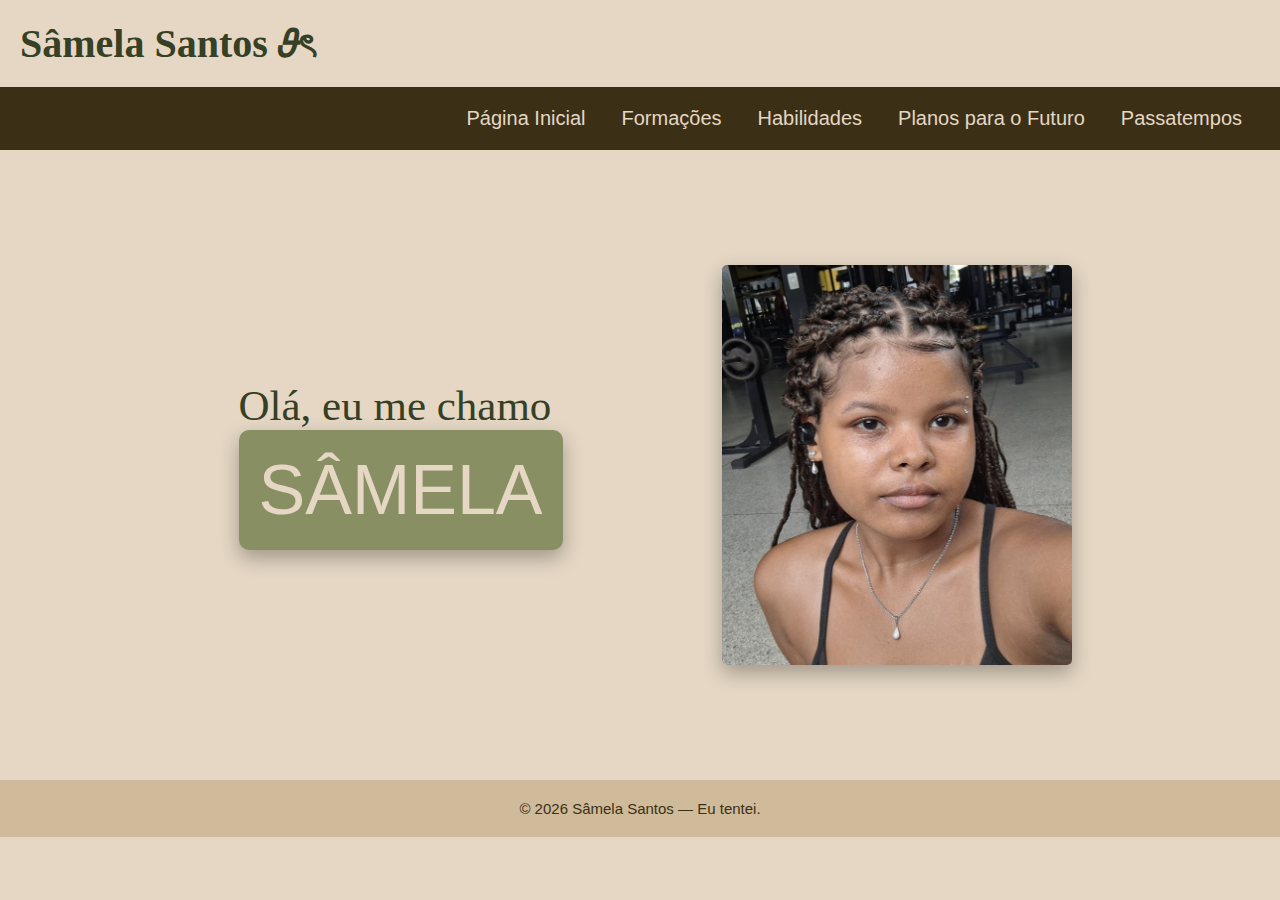
<file: index.html>
<html lang="pt-br">
<head>
    <meta charset="UTF-8">
    <title>Portfólio de Sâmela</title>
    <link rel="stylesheet" href="./src/css/menu-global.css">
    <link rel="stylesheet" href="./src/css/geral.css">
    <link rel="shortcut icon" href="./imagens/icon.png" type="image/x-icon">
</head>
<body>
    <header>
        <nav>
            <h1 class="nome">Sâmela Santos 𝜗ৎ</h1>
            <ul class="menu">
                <li><a href="./index.html">Página Inicial</a></li>
                <li><a href="./src/formacoes.html">Formações</a></li>
                <li><a href="./src/habilidades.html">Habilidades</a></li>
                <li><a href="./src/planos-para-o-futuro.html">Planos para o Futuro</a></li>
                <li><a href="./src/passatempos.html">Passatempos</a></li>
            </ul>
        </nav>
    </header>
    <main >
        <section class="section-1">
            <div>
                <p class="saudacao">Olá, eu me chamo</p>
                <p class="saudacao-nome">SÂMELA</p>
            </div>
        </section>
        <section>
            <figure>
                <img src="./src/imagens/foto.jpg" alt="Foto de perfil de Sâmela Santos" class="foto">
            </figure>
        </section>
    </main>
    <footer>
        <p class="fim">© 2026 Sâmela Santos — Eu tentei.</p>
    </footer>
</body>
</html>
</file>
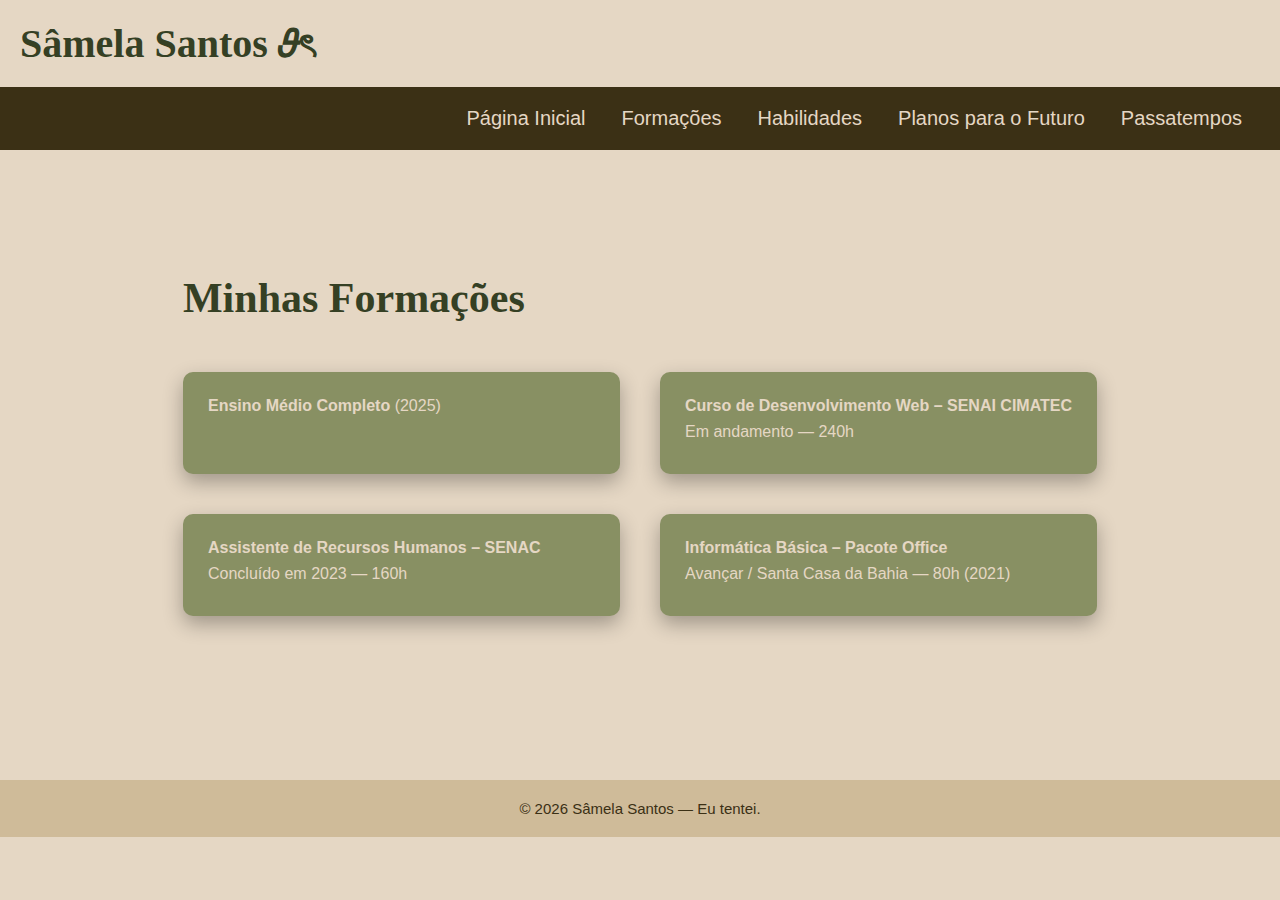
<file: src/formacoes.html>
<html lang="pt-br">
<head>
    <meta charset="UTF-8">
    <title>Portfólio de Sâmela</title>
    <link rel="stylesheet" href="./css/menu-global.css">
    <link rel="stylesheet" href="./css/geral.css">
    <link rel="shortcut icon" href="./imagens/icon.png" type="image/x-icon">
</head>
<body>
    <header>
        <nav>
            <h1 class="nome">Sâmela Santos 𝜗ৎ</h1>
            <ul class="menu">
                <li><a href="../index.html">Página Inicial</a></li>
                <li><a href="./formacoes.html">Formações</a></li>
                <li><a href="./habilidades.html">Habilidades</a></li>
                <li><a href="./planos-para-o-futuro.html">Planos para o Futuro</a></li>
                <li><a href="./passatempos.html">Passatempos</a></li>
            </ul>
        </nav>
    </header>
    <main>
        <section class="formacoes">
            <h2 class="titulo-formacoes">Minhas Formações</h2>
            <div class="caixa-formacoes">
                <div class="caixa">
                    <p><strong>Ensino Médio Completo </strong>(2025)</p>
                </div>

                <div class="caixa">
                    <p><strong>Curso de Desenvolvimento Web – SENAI CIMATEC</strong></p>
                    <p>Em andamento — 240h</p>
                </div>

                <div class="caixa">
                    <p><strong>Assistente de Recursos Humanos – SENAC</strong></p>
                    <p>Concluído em 2023 — 160h</p>
                </div>

                <div class="caixa">
                    <p><strong>Informática Básica – Pacote Office</strong></p>
                    <p>Avançar / Santa Casa da Bahia — 80h (2021)</p>
                </div>
            </div>
        </section>
    </main>
    <footer>
        <p class="fim">© 2026 Sâmela Santos — Eu tentei.</p>
    </footer>
</body>
</html>
</file>
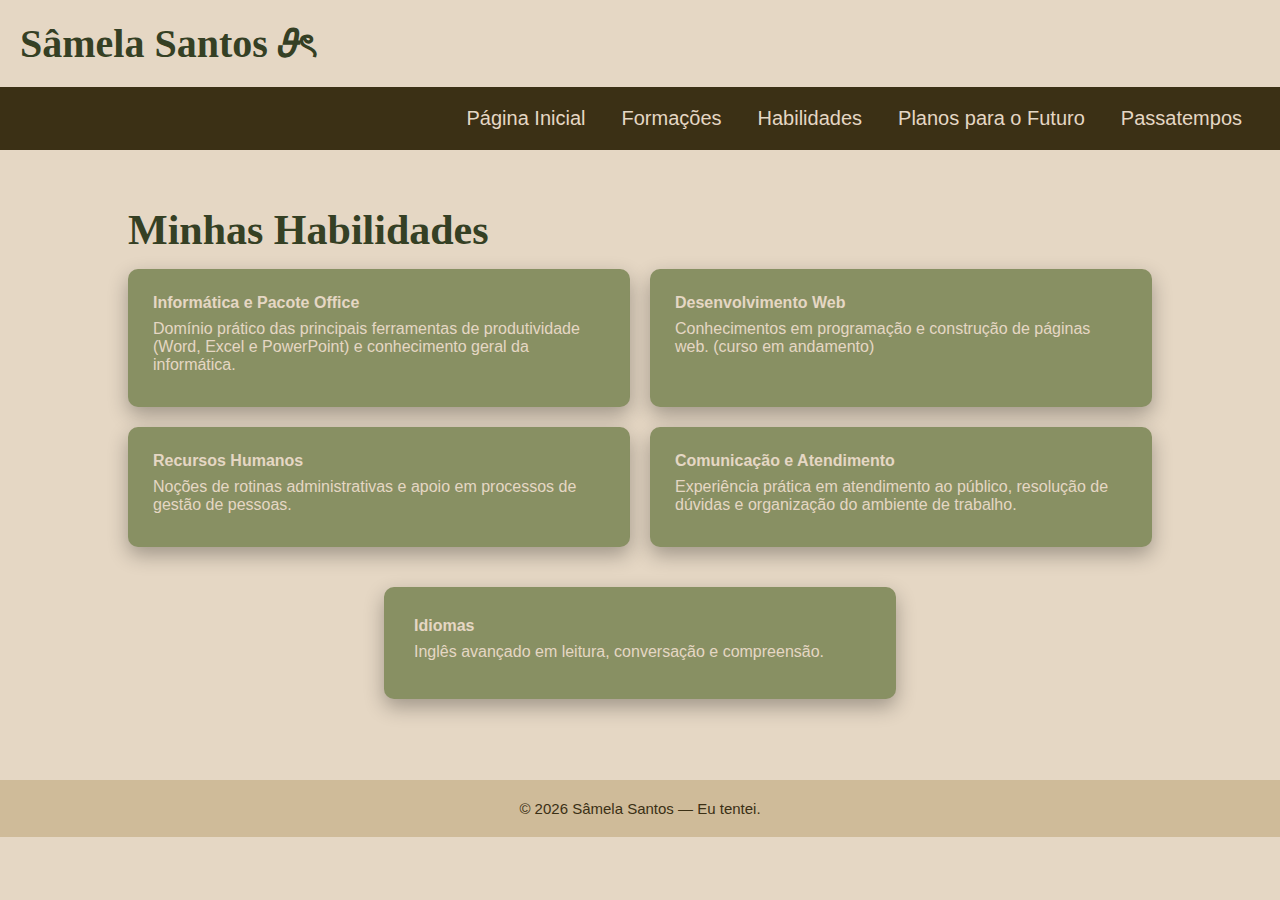
<file: src/habilidades.html>
<html lang="pt-br">
<head>
    <meta charset="UTF-8">
    <title>Portfólio de Sâmela</title>
    <link rel="stylesheet" href="./css/menu-global.css">
    <link rel="stylesheet" href="./css/geral.css">
    <link rel="shortcut icon" href="./imagens/icon.png" type="image/x-icon">
</head>
<body>
    <header>
        <nav>
            <h1 class="nome">Sâmela Santos 𝜗ৎ</h1>
            <ul class="menu">
                <li><a href="../index.html">Página Inicial</a></li>
                <li><a href="./formacoes.html">Formações</a></li>
                <li><a href="./habilidades.html">Habilidades</a></li>
                <li><a href="./planos-para-o-futuro.html">Planos para o Futuro</a></li>
                <li><a href="./passatempos.html">Passatempos</a></li>
            </ul>
        </nav>
    </header>
    <main>
        <section class="habilidades">
            <h2 class="titulo-habilidades">Minhas Habilidades</h2>
            <div class="caixa-habilidades">
                <div class="caixa">
                    <p><strong>Informática e Pacote Office</strong></p>
                    <p>Domínio prático das principais ferramentas de produtividade (Word, Excel e PowerPoint) e conhecimento geral da informática.</p>
                </div>

                <div class="caixa">
                    <p><strong>Desenvolvimento Web</strong></p>
                    <p>Conhecimentos em programação e construção de páginas web. (curso em andamento)</p>
                </div>

                <div class="caixa">
                    <p><strong>Recursos Humanos</strong></p>
                    <p>Noções de rotinas administrativas e apoio em processos de gestão de pessoas.</p>
                </div>

                <div class="caixa">
                    <p><strong>Comunicação e Atendimento</strong></p>
                    <p>Experiência prática em atendimento ao público, resolução de dúvidas e organização do ambiente de trabalho.</p>
                </div>
            </div>
            <div class="caixa" id="caixa-1">
                <p><strong>Idiomas</strong></p>
                <p>Inglês avançado em leitura, conversação e compreensão.</p>
            </div>
        </section>
    </main>
    <footer>
        <p class="fim">© 2026 Sâmela Santos — Eu tentei.</p>
    </footer>
</body>
</html>
</file>
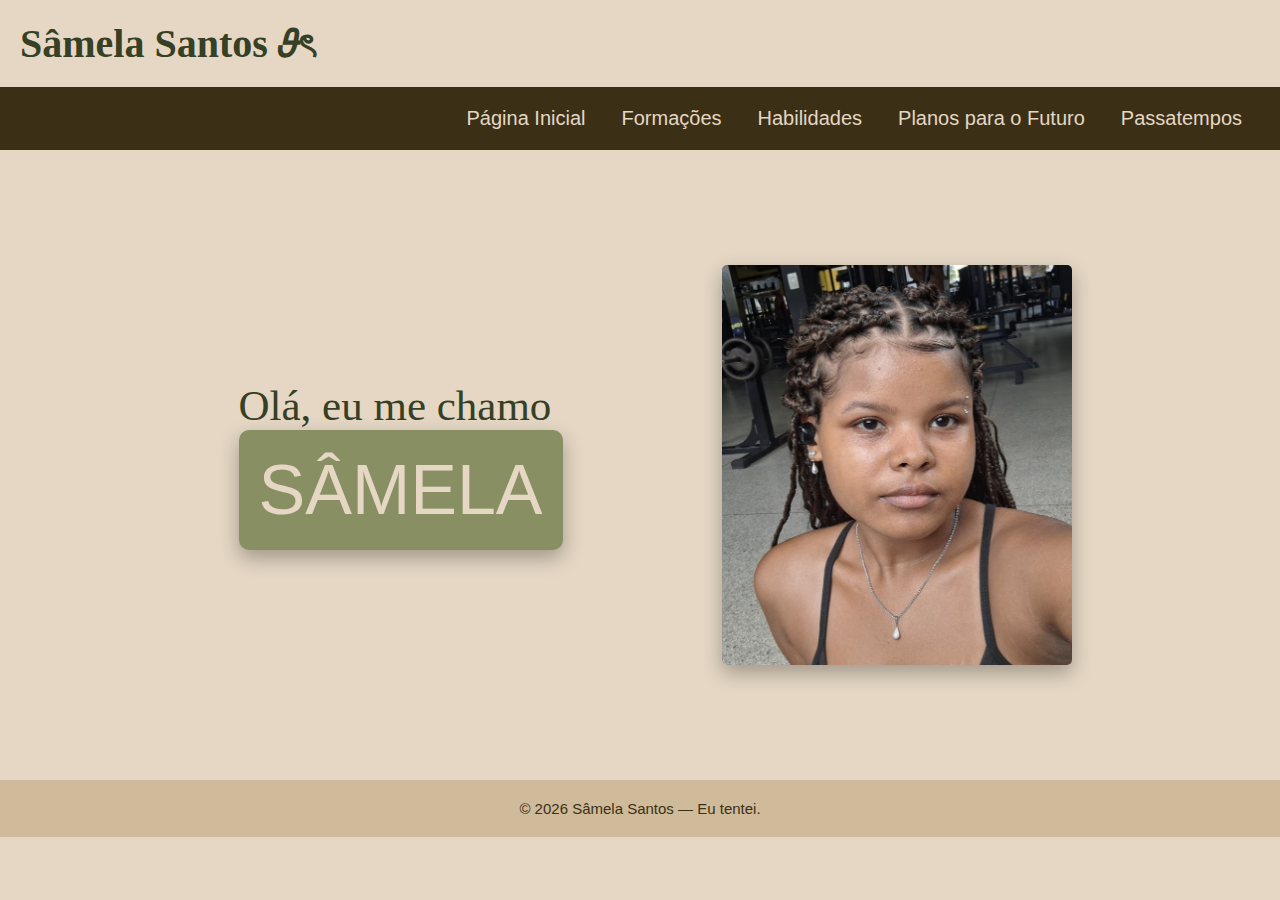
<file: src/inicio.html>
<html lang="pt-br">
<head>
    <meta charset="UTF-8">
    <title>Portfólio de Sâmela</title>
    <link rel="stylesheet" href="./css/menu-global.css">
    <link rel="stylesheet" href="./css/geral.css">
    <link rel="shortcut icon" href="./imagens/icon.png" type="image/x-icon">
</head>
<body>
    <header>
        <nav>
            <h1 class="nome">Sâmela Santos 𝜗ৎ</h1>
            <ul class="menu">
                <li><a href="./inicio.html">Página Inicial</a></li>
                <li><a href="./formacoes.html">Formações</a></li>
                <li><a href="./habilidades.html">Habilidades</a></li>
                <li><a href="./planos-para-o-futuro.html">Planos para o Futuro</a></li>
                <li><a href="./passatempos.html">Passatempos</a></li>
            </ul>
        </nav>
    </header>
    <main >
        <section class="section-1">
            <div>
                <p class="saudacao">Olá, eu me chamo</p>
                <p class="saudacao-nome">SÂMELA</p>
            </div>
        </section>
        <section>
            <figure>
                <img src="./imagens/foto.jpg" alt="Foto de perfil de Sâmela Santos" class="foto">
            </figure>
        </section>
    </main>
    <footer>
        <p class="fim">© 2026 Sâmela Santos — Eu tentei.</p>
    </footer>
</body>
</html>
</file>
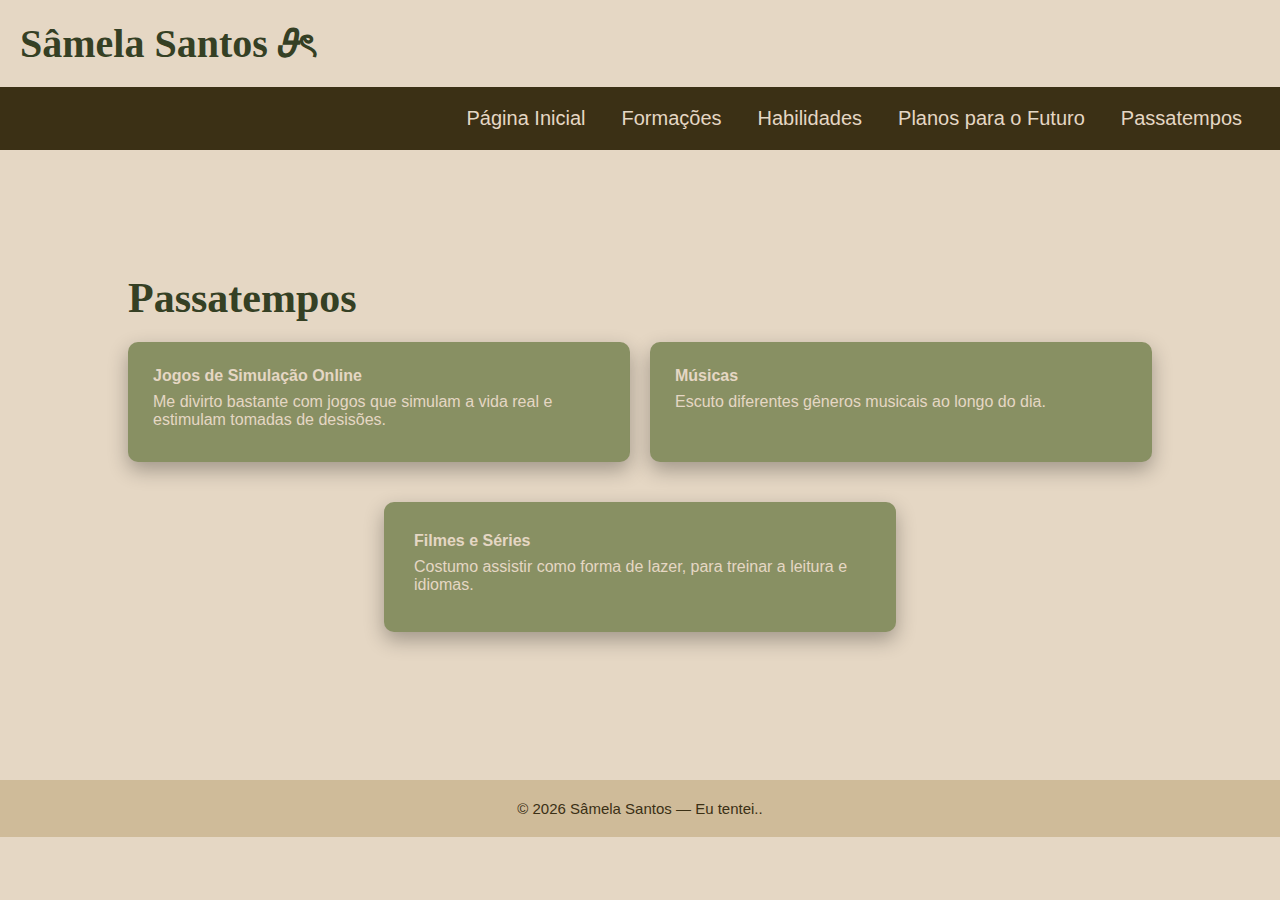
<file: src/passatempos.html>
<html lang="pt-br">
<head>
    <meta charset="UTF-8">
    <title>Portfólio de Sâmela</title>
    <link rel="stylesheet" href="./css/menu-global.css">
    <link rel="stylesheet" href="./css/geral.css">
    <link rel="shortcut icon" href="./imagens/icon.png" type="image/x-icon">
</head>
<body>
    <header>
        <nav>
            <h1 class="nome">Sâmela Santos 𝜗ৎ</h1>
            <ul class="menu">
                <li><a href="../index.html">Página Inicial</a></li>
                <li><a href="./formacoes.html">Formações</a></li>
                <li><a href="./habilidades.html">Habilidades</a></li>
                <li><a href="./planos-para-o-futuro.html">Planos para o Futuro</a></li>
                <li><a href="./passatempos.html">Passatempos</a></li>
            </ul>
        </nav>
    </header>
    <main>
        <section class="planos">
            <h2 class="titulo-passatempos">Passatempos</h2>
            <div class="caixa-passatempos">
                <div class="caixa">
                    <p><strong>Jogos de Simulação Online</strong></p>
                    <p>Me divirto bastante com jogos que simulam a vida real e estimulam tomadas de desisões.</p>
                </div>

                <div class="caixa">
                    <p><strong>Músicas</strong></p>
                    <p>Escuto diferentes gêneros musicais ao longo do dia.</p>
                </div>
            </div>
            <div class="caixa" id="caixa-1">
                <p><strong>Filmes e Séries</strong></p>
                <p>Costumo assistir como forma de lazer, para treinar a leitura e idiomas.</p>
            </div>
        </section>
    </main>
    <footer>
        <p class="fim">© 2026 Sâmela Santos — Eu tentei..</p>
    </footer>
</body>
</html>
</file>
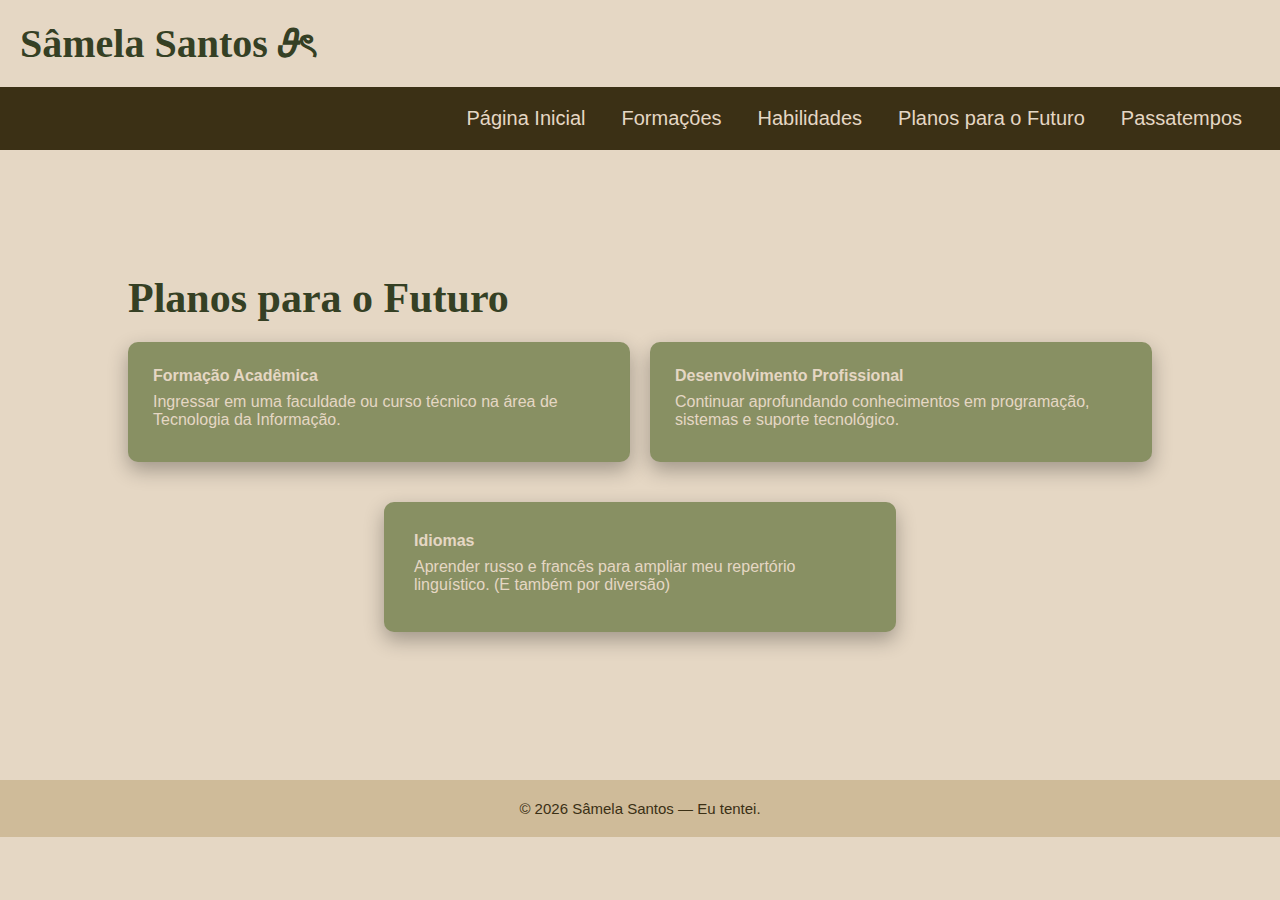
<file: src/planos-para-o-futuro.html>
<html lang="pt-br">
<head>
    <meta charset="UTF-8">
    <title>Portfólio de Sâmela</title>
    <link rel="stylesheet" href="./css/menu-global.css">
    <link rel="stylesheet" href="./css/geral.css">
    <link rel="shortcut icon" href="./imagens/icon.png" type="image/x-icon">
</head>
<body>
    <header>
        <nav>
            <h1 class="nome">Sâmela Santos 𝜗ৎ</h1>
            <ul class="menu">
                <li><a href="../index.html">Página Inicial</a></li>
                <li><a href="./formacoes.html">Formações</a></li>
                <li><a href="./habilidades.html">Habilidades</a></li>
                <li><a href="./planos-para-o-futuro.html">Planos para o Futuro</a></li>
                <li><a href="./passatempos.html">Passatempos</a></li>
            </ul>
        </nav>
    </header>
    <main>
        <section class="planos">
            <h2 class="titulo-planos">Planos para o Futuro</h2>
            <div class="caixa-planos">
                <div class="caixa">
                    <p><strong>Formação Acadêmica</strong></p>
                    <p>Ingressar em uma faculdade ou curso técnico na área de Tecnologia da Informação.</p>
                </div>

                <div class="caixa">
                    <p><strong>Desenvolvimento Profissional</strong></p>
                    <p>Continuar aprofundando conhecimentos em programação, sistemas e suporte tecnológico.</p>
                </div>
            </div>
            <div class="caixa" id="caixa-1">
                <p><strong>Idiomas</strong></p>
                <p>Aprender russo  e francês para ampliar meu repertório linguístico. (E também por diversão)</p>
            </div>
        </section>
    </main>
    <footer>
        <p class="fim">© 2026 Sâmela Santos — Eu tentei.</p>
    </footer>
</body>
</html>
</file>
<file: src/css/menu-global.css>
@charset "UTF-8";
*{
    margin: 0;
    padding: 0%;
    box-sizing: border-box;
}

body{
    background-color: #E5D7C4;
}

.nome{
    font-family: 'Times New Roman', Times, serif;
    font-size: 40px;
    padding: 20px;
    color: #354024;
}
.menu{
    display: flex;
    justify-content: flex-end;
    font-family: sans-serif;
    padding: 20px;
    background-color: #3b3015;
    list-style-type: none;
}

li{
    display: inline-block;
}

a{
    font-size: 20px;
    border-radius: 5px;
    padding: 18px;
    color: #E5D7C4;
    text-decoration: none;
}

a:hover{
    padding: 16px;
    transition: 0.3s;
    background-color: #889063;
}

.fim{
    text-align: center;
    font-family: sans-serif;
    font-size: 15px;
    padding: 20px;
    color: #3b3015;
    background-color: #CFBB99;
}
</file>
<file: src/css/geral.css>
@charset "UTF-8";
*{
    margin: 0;
    padding: 0%;
    box-sizing: border-box;
}

/* 
  Página Inicial
*/

.section-1{
    height: 70vh;
    display: flex;
    align-items: center;
    justify-content: flex-start;
    padding-left: 3%;         
}

.saudacao{
    font-family: 'Times New Roman', Times, serif;
    font-size: 43px;
    color: #354024;
    text-align: left;
}

.saudacao-nome{
    display: inline-block;
    font-family: sans-serif;
    font-size: 70px;
    padding: 20px;
    border-radius: 10px;
    color: #E5D7C4;
    background-color: #889063;
    box-shadow: 0 8px 20px rgba(0, 0, 0, 0.3);
}

.saudacao-nome:hover{
    transform: scale(1.05);
    transition: 0.3s;
}

main{
    display: flex;
    align-items: center;
    justify-content: space-around;
    height: 70vh;
    padding: 0 10%;
    background-color: #E5D7C4;
}

.foto{
    width: 350px;
    height: 400px;
    border-radius: 5px;
    box-shadow: 0 8px 20px rgba(0, 0, 0, 0.3);
}

.foto:hover{
    transform: scale(1.05);
    transition: 0.3s;
}

/* 
  Formações
*/

.formacoes {
    padding: 20px 20px 60px 20px;
}

.titulo-formacoes {
    font-size: 42px;
    margin-bottom: 50px;
    color: #354024;
}

.caixa-formacoes {
    display: grid;
    grid-template-columns: repeat(2, 1fr);
    gap: 40px;
}

.caixa {
    font-family: sans-serif;
    padding: 25px;
    background-color: #889063;
    color: #E5D7C4;
    border-radius: 10px;
    box-shadow: 0 8px 20px rgba(0,0,0,0.3);
}

.caixa p {
    margin-bottom: 8px;
}

.caixa:hover{
    transform: scale(1.05);
    transition: 0.3s;
}

/* 
  Habilidades
*/

.titulo-habilidades {
    font-size: 42px;
    margin-bottom: 15px;
    color: #354024;
}

.caixa-habilidades {
    display: grid;
    grid-template-columns: repeat(2, 1fr);
    gap: 20px;
}

#caixa-1{
    width: 50%;
    margin-top: 40px;
    margin-left: auto;
    margin-right: auto;
    margin-bottom: 25px;
    padding: 30px;
}

/* 
  Planos para o Futuro
*/

.titulo-planos {
    font-size: 42px;
    margin-bottom: 20px;
    color: #354024;
}

.caixa-planos {
    display: grid;
    grid-template-columns: repeat(2, 1fr);
    gap: 20px;
}

/* 
  Passatempos
*/

.titulo-passatempos {
    font-size: 42px;
    margin-bottom: 20px;
    color: #354024;
}

.caixa-passatempos {
    display: grid;
    grid-template-columns: repeat(2, 1fr);
    gap: 20px;
}
</file>
